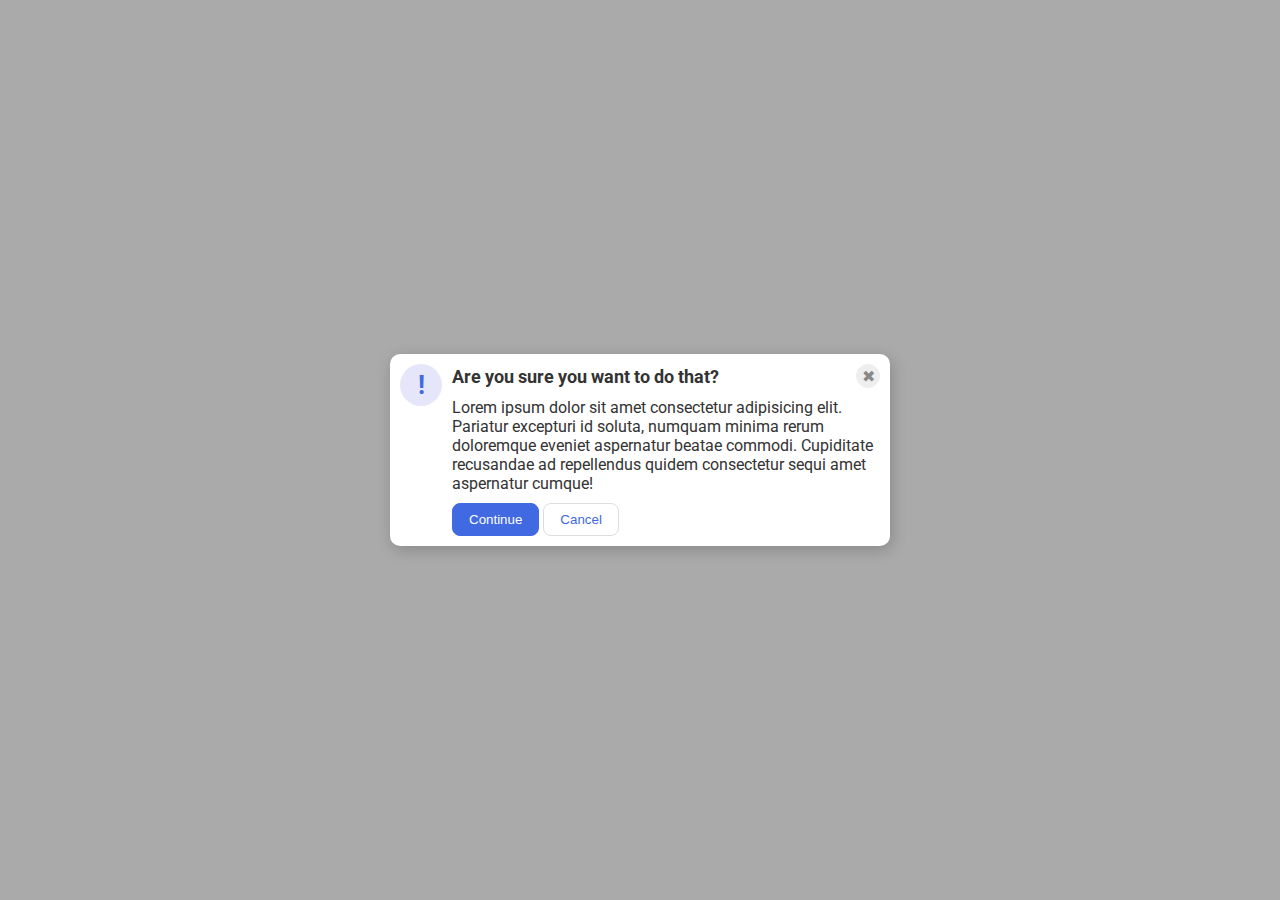
<file: flex/05-flex-modal/index.html>
<!DOCTYPE html>
<html lang="en">
  <head>
    <meta charset="UTF-8">
    <meta http-equiv="X-UA-Compatible" content="IE=edge">
    <meta name="viewport" content="width=device-width, initial-scale=1.0">
    <link rel="stylesheet" href="style.css">
    <title>Modal</title>
  </head>
  <body>
    <div class="modal">
        <div class="icon">!</div>
        <div class="hz-cont">
          <div class="header">Are you sure you want to do that?
            <button class="close-button">✖</button>
        </div>
        <div class="text">Lorem ipsum dolor sit amet consectetur adipisicing elit. Pariatur excepturi id soluta, numquam minima rerum doloremque eveniet aspernatur beatae commodi. Cupiditate recusandae ad repellendus quidem consectetur sequi amet aspernatur cumque!</div>
        <button class="continue">Continue</button>
        <button class="cancel">Cancel</button>
        </div>
    </div>
  </body>
</html>
</file>
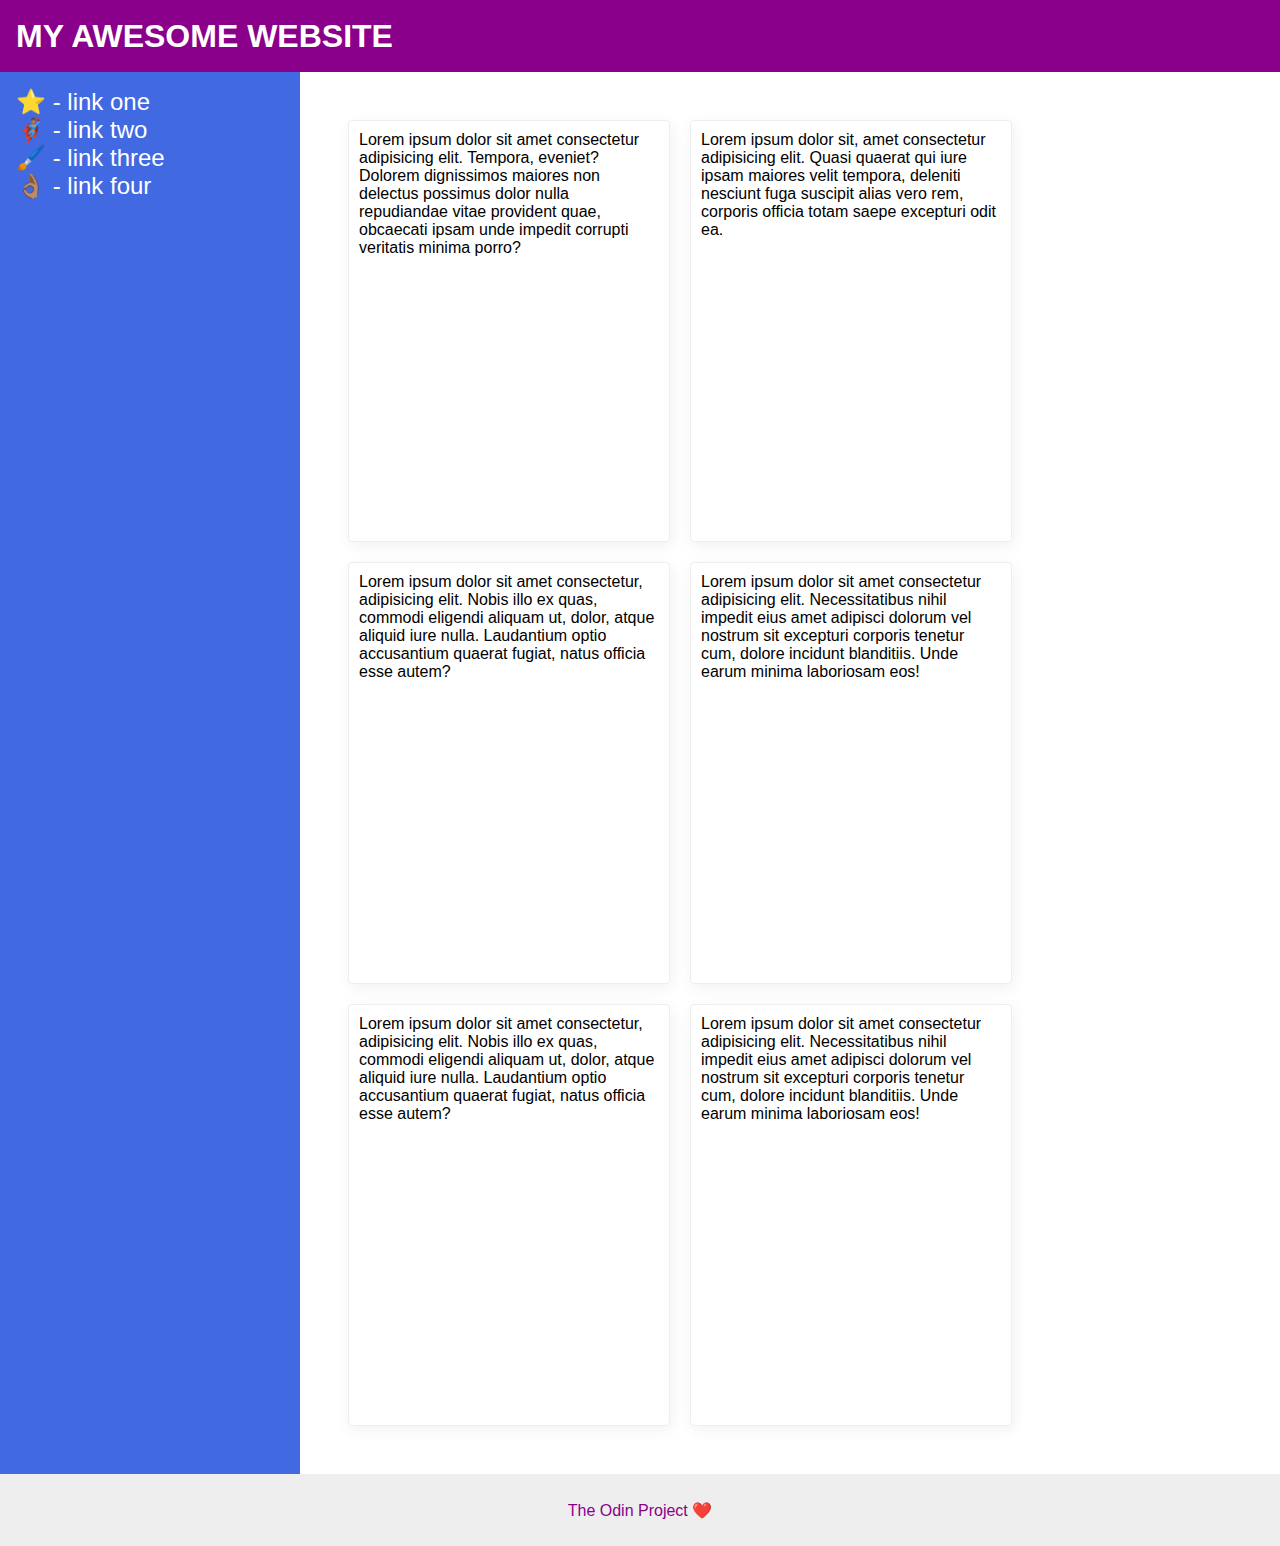
<file: flex/07-flex-layout-2/index.html>
<!DOCTYPE html>
<html lang="en">
  <head>
    <meta charset="UTF-8">
    <meta http-equiv="X-UA-Compatible" content="IE=edge">
    <meta name="viewport" content="width=device-width, initial-scale=1.0">
    <title>The Holy Grail</title>
    <link rel="stylesheet" href="style.css">
  </head>
  <body>
    <div class="header">
      MY AWESOME WEBSITE
    </div>

    <div class="main">

      <div class="sidebar">
        <ul>
          <li><a href="#">⭐ - link one</a></li>
          <li><a href="#">🦸🏽‍♂️ - link two</a></li>
          <li><a href="#">🖌️ - link three</a></li>
          <li><a href="#">👌🏽 - link four</a></li>
        </ul>
      </div>

      <div class="deck">

        <div class="card">Lorem ipsum dolor sit amet consectetur adipisicing elit. Tempora, eveniet? Dolorem dignissimos maiores non delectus possimus dolor nulla repudiandae vitae provident quae, obcaecati ipsam unde impedit corrupti veritatis minima porro?</div>
        <div class="card">Lorem ipsum dolor sit, amet consectetur adipisicing elit. Quasi quaerat qui iure ipsam maiores velit tempora, deleniti nesciunt fuga suscipit alias vero rem, corporis officia totam saepe excepturi odit ea.</div>
        <div class="card">Lorem ipsum dolor sit amet consectetur, adipisicing elit. Nobis illo ex quas, commodi eligendi aliquam ut, dolor, atque aliquid iure nulla. Laudantium optio accusantium quaerat fugiat, natus officia esse autem?</div>
        <div class="card">Lorem ipsum dolor sit amet consectetur adipisicing elit. Necessitatibus nihil impedit eius amet adipisci dolorum vel nostrum sit excepturi corporis tenetur cum, dolore incidunt blanditiis. Unde earum minima laboriosam eos!</div>
        <div class="card">Lorem ipsum dolor sit amet consectetur, adipisicing elit. Nobis illo ex quas, commodi eligendi aliquam ut, dolor, atque aliquid iure nulla. Laudantium optio accusantium quaerat fugiat, natus officia esse autem?</div>
        <div class="card">Lorem ipsum dolor sit amet consectetur adipisicing elit. Necessitatibus nihil impedit eius amet adipisci dolorum vel nostrum sit excepturi corporis tenetur cum, dolore incidunt blanditiis. Unde earum minima laboriosam eos!</div>
    
      </div>

    </div>

    <div class="footer">
      The Odin Project ❤️
    </div>
  </body>
</html>
</file>
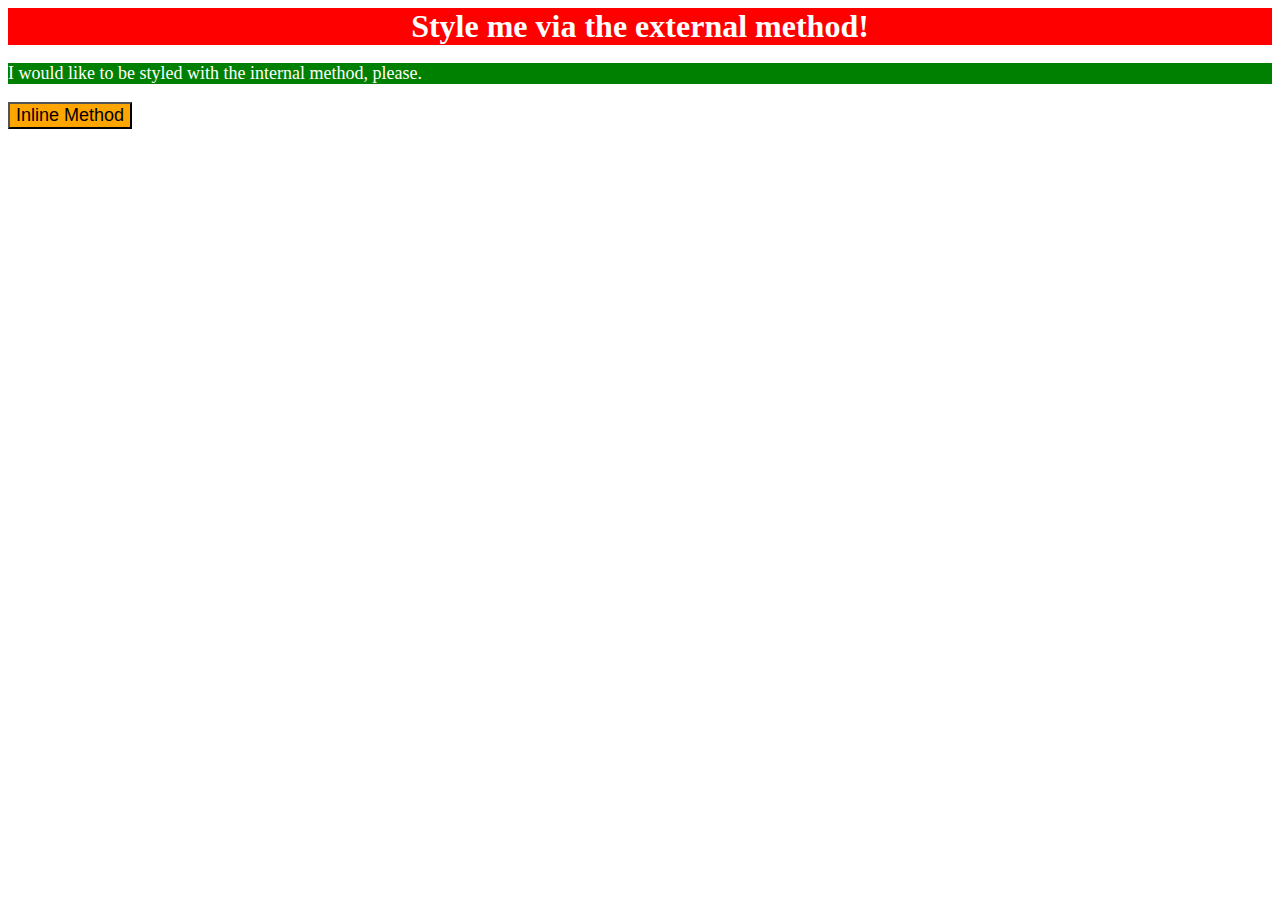
<file: foundations/01-css-methods/index.html>
<!DOCTYPE html>
<html lang="en">
  <head>
    <link rel="stylesheet" href="styles.css">

    <style>
      p{
        background-color: green;
        color: white;
        font-size: 18px;
      }
    </style>

    <meta charset="UTF-8">
    <meta http-equiv="X-UA-Compatible" content="IE=edge">
    <meta name="viewport" content="width=device-width, initial-scale=1.0">
    <title>Methods for Adding CSS</title>
  </head>
  <body>
    <div>Style me via the external method!</div>
    <p>I would like to be styled with the internal method, please.</p>
    <button style="background-color: orange; font-size: 18px;">Inline Method</button>
  </body>
</html>
</file>
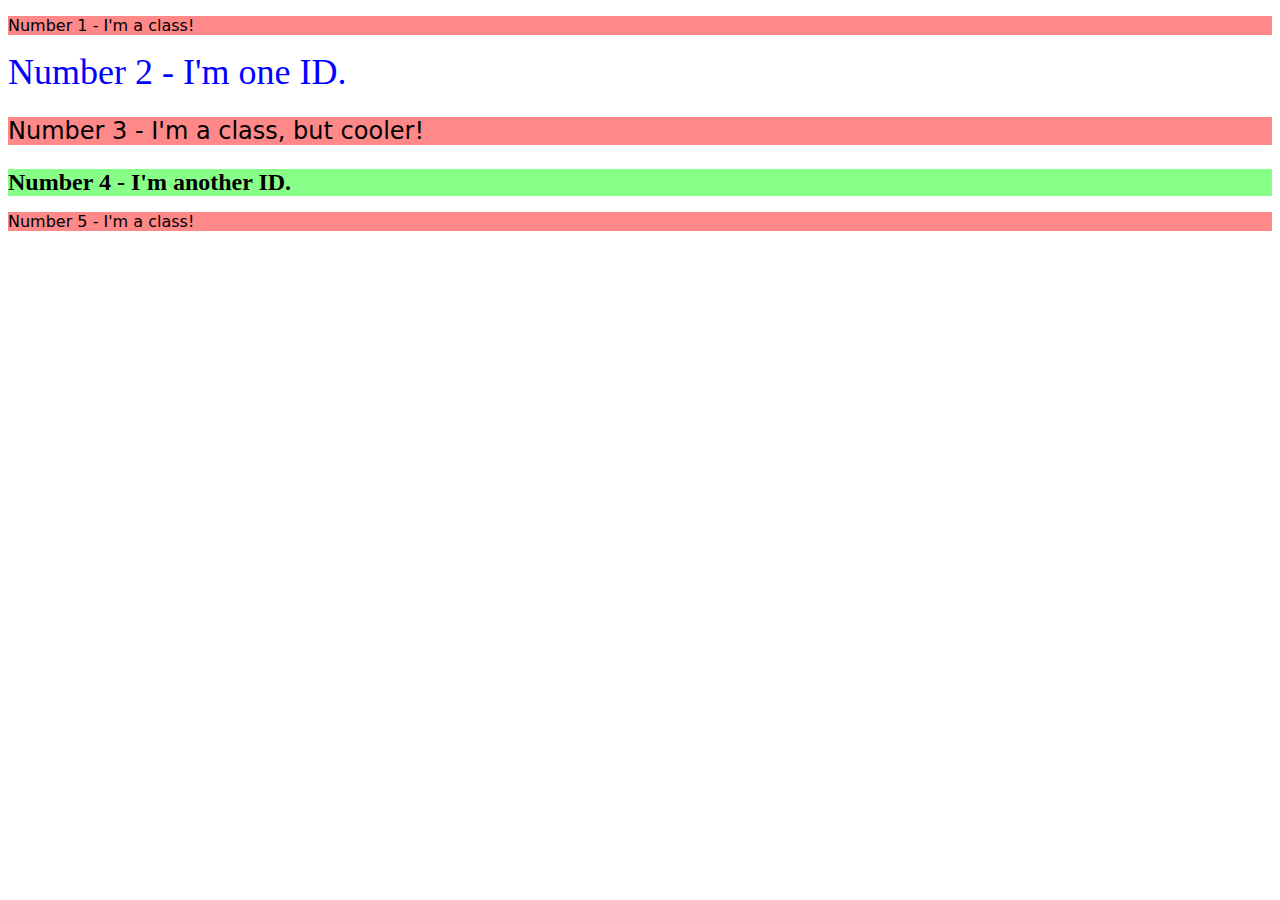
<file: foundations/02-class-id-selectors/index.html>
<!DOCTYPE html>
<html lang="en">
  <head>
    <meta charset="UTF-8">
    <meta http-equiv="X-UA-Compatible" content="IE=edge">
    <meta name="viewport" content="width=device-width, initial-scale=1.0">
    <title>Class and ID Selectors</title>
    <link rel="stylesheet" href="style.css">
  </head>
  <body>
    <p>Number 1 - I'm a class!</p>
    <div id="number2">Number 2 - I'm one ID.</div>
    <p id="number3">Number 3 - I'm a class, but cooler!</p>
    <div id="number4">Number 4 - I'm another ID.</div>
    <p>Number 5 - I'm a class!</p>
  </body>
</html>
</file>
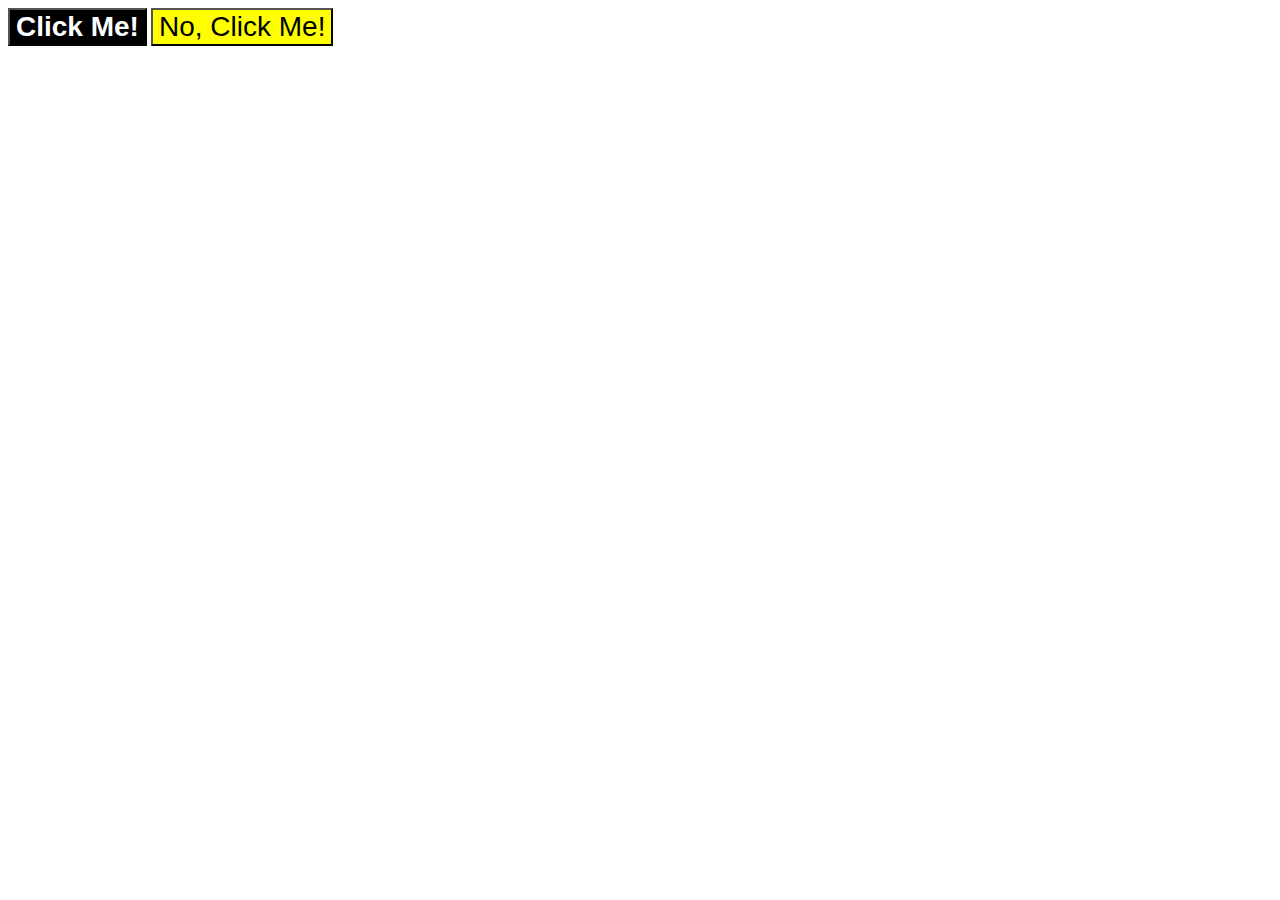
<file: foundations/03-grouping-selectors/index.html>
<!DOCTYPE html>
<html lang="en">
  <head>
    <meta charset="UTF-8">
    <meta http-equiv="X-UA-Compatible" content="IE=edge">
    <meta name="viewport" content="width=device-width, initial-scale=1.0">
    <title>Grouping Selectors</title>
    <link rel="stylesheet" href="style.css">
  </head>
  <body>
    <button class="element1">Click Me!</button>
    <button class="element2">No, Click Me!</button>
  </body>
</html>
</file>
<file: flex/05-flex-modal/style.css>
@import url('https://fonts.googleapis.com/css2?family=Roboto:wght@400;700&display=swap');

html, body {
  height: 100%;
}

body {
  font-family: Roboto, sans-serif;
  margin: 0;
  background: #aaa;
  color: #333;
  /* I'll give you this one for free */
  display: flex;
  align-items: center;
  justify-content: center;
}

.modal {
  background: white;
  width: 480px;
  border-radius: 10px;
  box-shadow: 2px 4px 16px rgba(0,0,0,.2);
  display: flex;
  gap: 10px;
  padding: 10px;
}

.header {
  display: flex;
  align-items: center;
  justify-content:space-between;
  font-size: large;
  font-weight: bold;
  margin-bottom: 10px;
}

.text {
  margin-bottom: 10px;
}

.icon {
  color: royalblue;
  font-size: 26px;
  font-weight: 700;
  background: lavender;
  width: 42px;
  height: 42px;
  border-radius: 50%;
  display: flex;
  align-items: center;
  justify-content: center;
  flex-shrink: 0;
}

.close-button {
  background: #eee;
  border-radius: 50%;
  color: #888;
  font-weight: 400;
  font-size: 16px;
  height: 24px;
  width: 24px;
  display: flex;
  align-items: center;
  justify-content: center;
  border: 1px solid #eee;
  padding: 0;
}

button {
  cursor: pointer;
  padding: 8px 16px;
  border-radius: 8px;
}

button.continue {
  background: royalblue;
  border: 1px solid royalblue;
  color: white;
}

button.cancel {
  background: white;
  border: 1px solid #ddd;
  color: royalblue;
}
</file>
<file: flex/07-flex-layout-2/style.css>
body {
  font-family: -apple-system, BlinkMacSystemFont, 'Segoe UI', Roboto, Oxygen, Ubuntu, Cantarell, 'Open Sans', 'Helvetica Neue', sans-serif;
  margin: 0;
  min-height: 100vh;
  display: flex;
  flex-direction: column;
  justify-content: space-between;
}

.header {
  height: 72px;
  background: darkmagenta;
  color: white;
  font-size: 32px;
  font-weight: 900;
  display: flex;
  align-items: center;
  padding-left: 16px;
}

.footer {
  height: 72px;
  background: #eee;
  color: darkmagenta;
  display: flex;
  align-items: center;
  justify-content: center;
}

.sidebar {
  width: 300px;
  background: royalblue;
  box-sizing: border-box;
  font-size: 24px;
  flex-shrink: 0;
  padding: 16px;
}

.card {
  border: 1px solid #eee;
  box-shadow: 2px 4px 16px rgba(0,0,0,.06);
  border-radius: 4px;
  width: 300px;
  height: 400px;
  padding: 10px;
}

.main{
  display: flex;
  flex-grow: 1;
}

.deck{
  display: flex;
  flex-wrap: wrap;
  gap: 20px;
  padding: 48px;
}

.sidebar a {
  text-decoration: none;
  color: white;
}

.sidebar ul{
  list-style-type: none;
  padding-inline-start: 0;
  margin: 0;
}
</file>
<file: foundations/01-css-methods/styles.css>
div {
    color: white;
    background-color: red;
    font-size: 32px;
    font-weight: bold;
    text-align: center;
}
</file>
<file: foundations/02-class-id-selectors/style.css>
p {
    background-color: #ff8888;
    font-family: "Verdana", "DejaVu Sans", sans-serif;
}

#number2 {
color: #0000ff;
font-size: 36px;
}

#number3{
    font-size: 24px;
}

#number4{
    background-color: #88ff88;
    font-size: 24px;
    font-weight: bold;
}
</file>
<file: foundations/03-grouping-selectors/style.css>
.element1, .element2 {
    font-size: 28px;
    font-family: 'Helvetica', 'Times New Roman', sans-serif;
}

.element1 {
    background-color: #000000;
    color: #ffffff;
    font-weight: bold;
}

.element2 {
    background-color: #ffff00;
}
</file>
